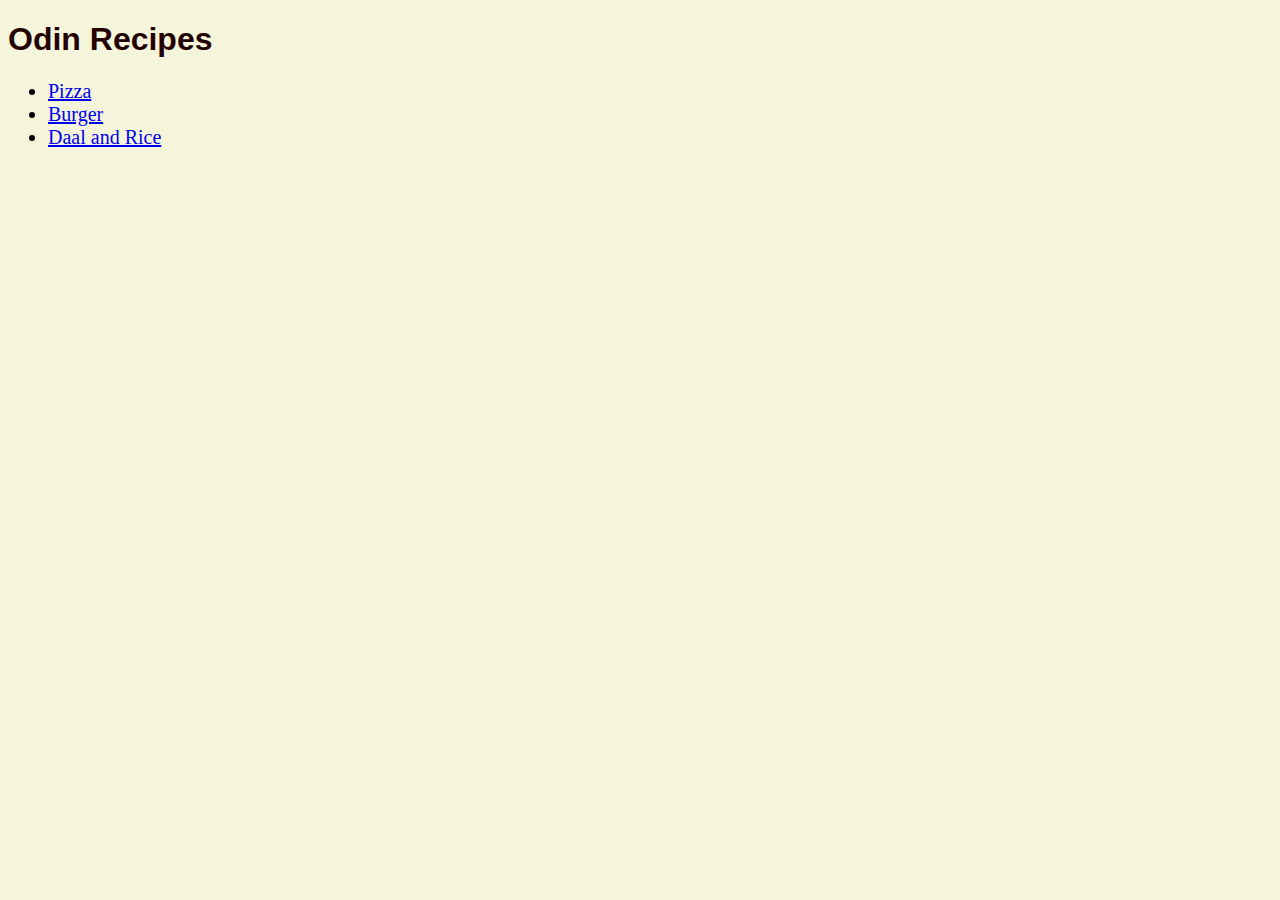
<file: index.html>
<!DOCTYPE html>
<html lang="en">
<head>
    <meta charset="UTF-8">
    <meta name="viewport" content="width=device-width, initial-scale=1.0">
    <title>Document</title>
    <link rel="stylesheet" type="text/css" href="style.css" />
</head>
<body>
    <h1 id = 'header'>Odin Recipes</h1>
    <div class = 'list'>
    <ul>
    <li><a href ='recipes/pizza.html'>Pizza</a></li>
    <li><a href ='recipes/burger.html'>Burger</a></li>
    <li><a  href = 'recipes/daal-rice.html'>Daal and Rice</a></li>
</ul>
</div>
</body>
</html>
</file>
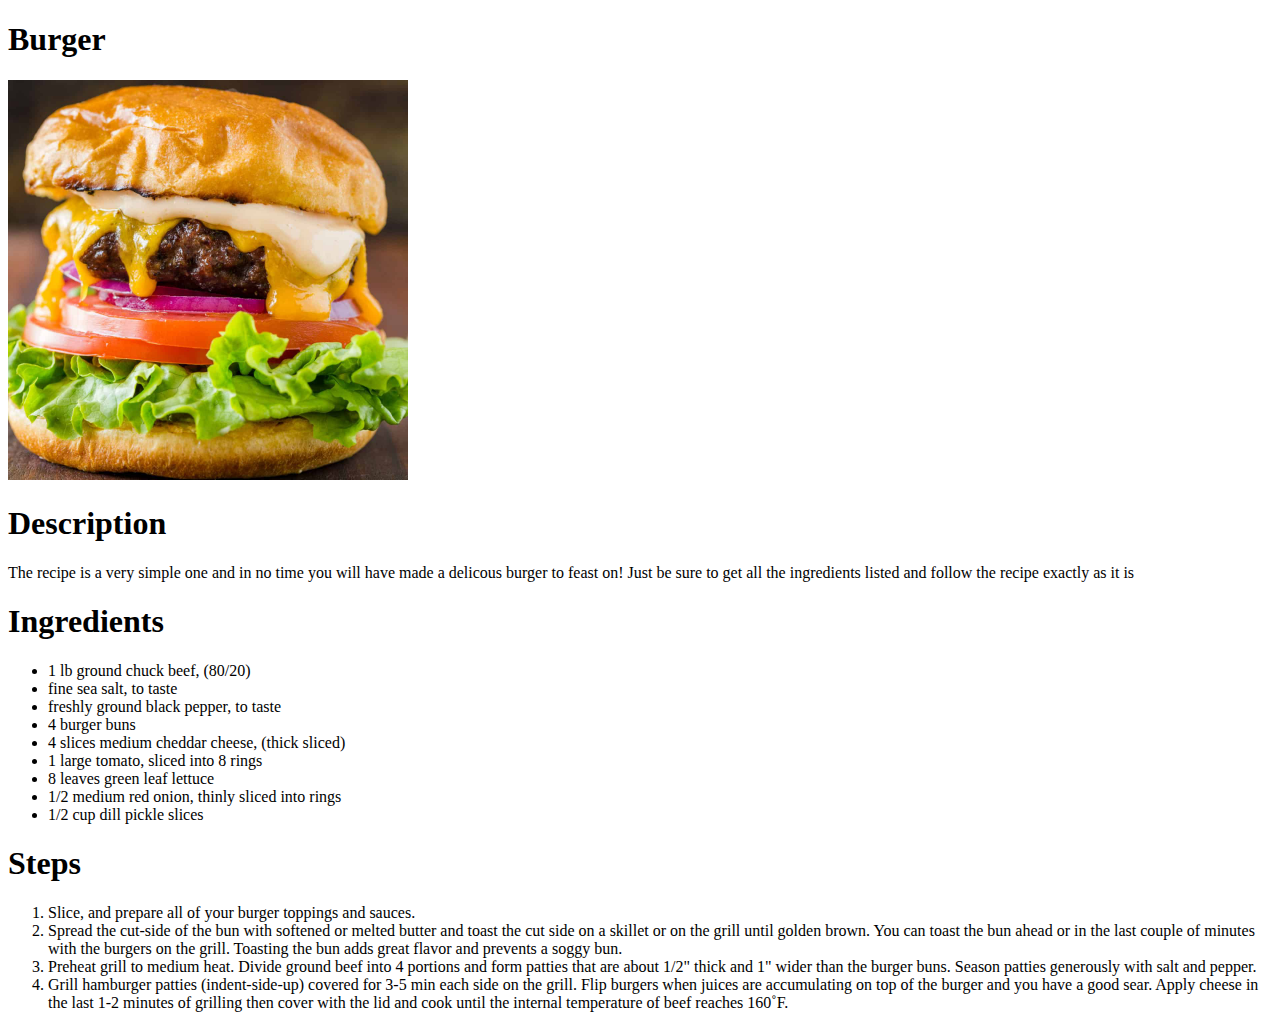
<file: recipes/burger.html>
<!DOCTYPE html>
<html lang="en">
<head>
    <meta charset="UTF-8">
    <meta name="viewport" content="width=device-width, initial-scale=1.0">
    <title>Document</title>
</head>
<body>
   <h1>Burger</h1> 
   <img src = '../images/Cheeseburger.jpeg' height = '400px'>
   <h1>Description</h1>
   <p>The recipe is a very simple one and in no time you will have made a delicous burger to feast on! Just be sure to
    get all the ingredients listed and follow the recipe exactly as it is
   </p>
   <h1>Ingredients</h1>
   <ul>
    <li>1 lb ground chuck beef, (80/20)</li>
    <li>fine sea salt, to taste</li>
    <li>freshly ground black pepper, to taste</li>
    <li>4 burger buns</li>
    <li>4 slices medium cheddar cheese, (thick sliced)</li>
    <li>1 large tomato, sliced into 8 rings</li>
    <li>8 leaves green leaf lettuce</li>
    <li>1/2 medium red onion, thinly sliced into rings</li>
    <li>1/2 cup dill pickle slices</li>
   </ul>
   <h1>Steps</h1>
   <ol>
    <li>Slice, and prepare all of your burger toppings and sauces.</li>
    <li>Spread the cut-side of the bun with softened or melted butter and toast the cut side on a skillet or on the grill until golden brown. You can toast the bun ahead or in the last couple of minutes with the burgers on the grill. Toasting the bun adds great flavor and prevents a soggy bun.</li>
    <li>Preheat grill to medium heat. Divide ground beef into 4 portions and form patties that are about 1/2" thick and 1" wider than the burger buns. Season patties generously with salt and pepper. </li>
    <li>Grill hamburger patties (indent-side-up) covered for 3-5 min each side on the grill. Flip burgers when juices are accumulating on top of the burger and you have a good sear. Apply cheese in the last 1-2 minutes of grilling then cover with the lid and cook until the internal temperature of beef reaches 160˚F. </li>
   </ol>
</body>
</html>
</file>
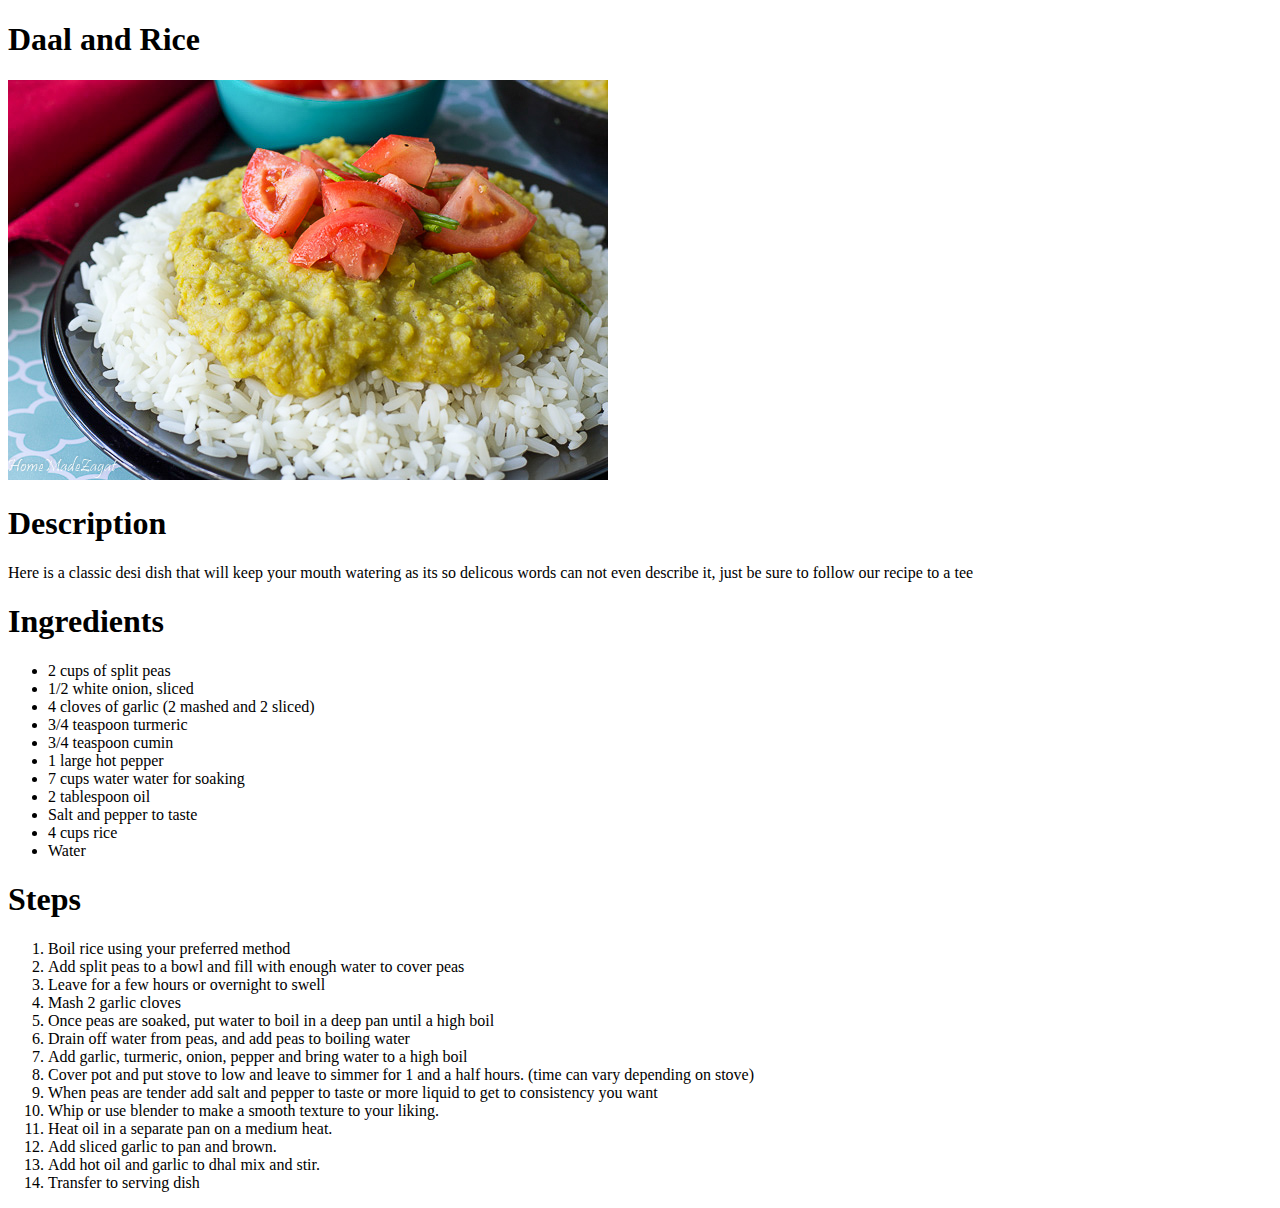
<file: recipes/daal-rice.html>
<!DOCTYPE html>
<html lang="en">

<head>
    <meta charset="UTF-8">
    <meta name="viewport" content="width=device-width, initial-scale=1.0">
    <title>Document</title>
</head>

<body>
    <h1>Daal and Rice</h1>
    <img src="../images/daal-rice.jpeg">
    <h1>Description</h1>
    <p>Here is a classic desi dish that will keep your mouth watering as its so delicous words can not even describe it,
        just be sure to follow our recipe to a tee</p>
    <h1>Ingredients</h1>
    <ul>
        <li>2 cups of split peas</li>
        <li>1/2 white onion, sliced</li>
        <li>4 cloves of garlic (2 mashed and 2 sliced)</li>
        <li>
            3/4 teaspoon turmeric</li>
        <li>3/4 teaspoon cumin</li>
        <li>1 large hot pepper</li>
        <li>7 cups water water for soaking</li>
        <li>2 tablespoon oil</li>
        <li>Salt and pepper to taste</li>
        <li>
            4 cups rice</li>
        <li>
            Water</li>
    </ul>

    <h1>Steps</h1>
    <ol>
        <li>Boil rice using your preferred method</li>
        <li>Add split peas to a bowl and fill with enough water to cover peas</li>
        <li>Leave for a few hours or overnight to swell</li>
        <li>Mash 2 garlic cloves</li>
        <li>Once peas are soaked, put water to boil in a deep pan until a high boil
        </li>
        <li>Drain off water from peas, and add peas to boiling water</li>
        <li>Add garlic, turmeric, onion, pepper and bring water to a high boil</li>
        <li>Cover pot and put stove to low and leave to simmer for 1 and a half hours. (time can vary depending on stove)</li>
        <li>When peas are tender add salt and pepper to taste or more liquid to get to consistency you want</li>
        <li>Whip or use blender to make a smooth texture to your liking.</li>
        <li>Heat oil in a separate pan on a medium heat.</li>
        <li>Add sliced garlic to pan and brown.</li>
        <li>Add hot oil and garlic to dhal mix and stir.</li>
        <li>Transfer to serving dish</li>
    </ol>
</body>

</html>
</file>
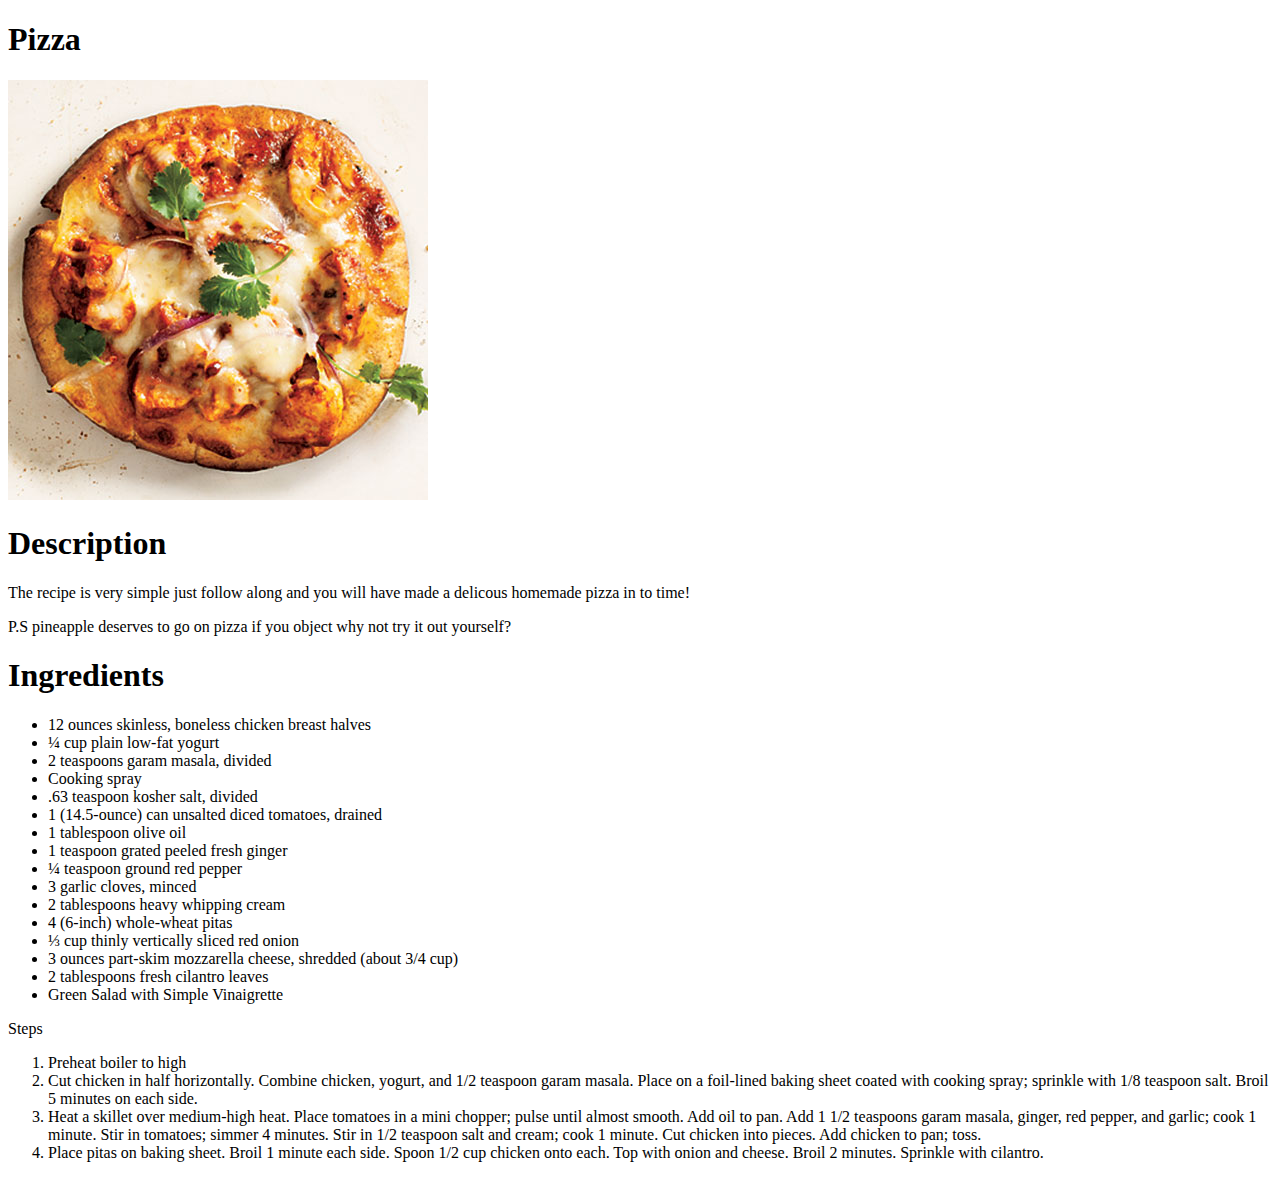
<file: recipes/pizza.html>
<!DOCTYPE html>
<html lang="en">
<head>
    <meta charset="UTF-8">
    <meta name="viewport" content="width=device-width, initial-scale=1.0">
    <title>Document</title>
</head>
<body>
    <h1>Pizza</h1>
    <img src = '../images/pizza.jpeg' alt  ='A picture of a pizza with the toppings chicken tikka and pineapple'>
    <h1>Description</h1>
    <p>The recipe is very simple just follow along and you will have made a delicous homemade pizza in to time!</p>
    <p>P.S pineapple deserves to go on pizza if you object why not try it out yourself?</p>
    <h1>Ingredients</h1>
    <ul>
<li>12 ounces skinless, boneless chicken breast halves</li>
<li>¼ cup plain low-fat yogurt</li>
<li>2 teaspoons garam masala, divided</li>
<li>Cooking spray</li>
<li>.63 teaspoon kosher salt, divided</li>
<li>1 (14.5-ounce) can unsalted diced tomatoes, drained</li>
<li>1 tablespoon olive oil</li>
<li>1 teaspoon grated peeled fresh ginger</li>
<li>¼ teaspoon ground red pepper</li>
<li>3 garlic cloves, minced</li>
<li>2 tablespoons heavy whipping cream</li>
<li>4 (6-inch) whole-wheat pitas</li>
<li>⅓ cup thinly vertically sliced red onion</li>
<li>3 ounces part-skim mozzarella cheese, shredded (about 3/4 cup)</li>
<li>2 tablespoons fresh cilantro leaves</li>
<li>Green Salad with Simple Vinaigrette</li>
 </ul>
 <p>Steps</p>
 <ol>
    <li>Preheat boiler to high</li>
    <li>Cut chicken in half horizontally. Combine chicken, yogurt, and 1/2 teaspoon garam masala. Place on a foil-lined baking sheet coated with cooking spray; sprinkle with 1/8 teaspoon salt. Broil 5 minutes on each side.</li>
    <li>Heat a skillet over medium-high heat. Place tomatoes in a mini chopper; pulse until almost smooth. Add oil to pan. Add 1 1/2 teaspoons garam masala, ginger, red pepper, and garlic; cook 1 minute. Stir in tomatoes; simmer 4 minutes. Stir in 1/2 teaspoon salt and cream; cook 1 minute. Cut chicken into pieces. Add chicken to pan; toss.</li>
    <li>Place pitas on baking sheet. Broil 1 minute each side. Spoon 1/2 cup chicken onto each. Top with onion and cheese. Broil 2 minutes. Sprinkle with cilantro.</li>
 </ol>
</body>
</html>
</file>
<file: style.css>
body{
    background-color: beige;
}

#header{
color: rgb(36, 1, 1);
font-family: sans-serif;
}
.list{
    font-size: 20px;
}
</file>
